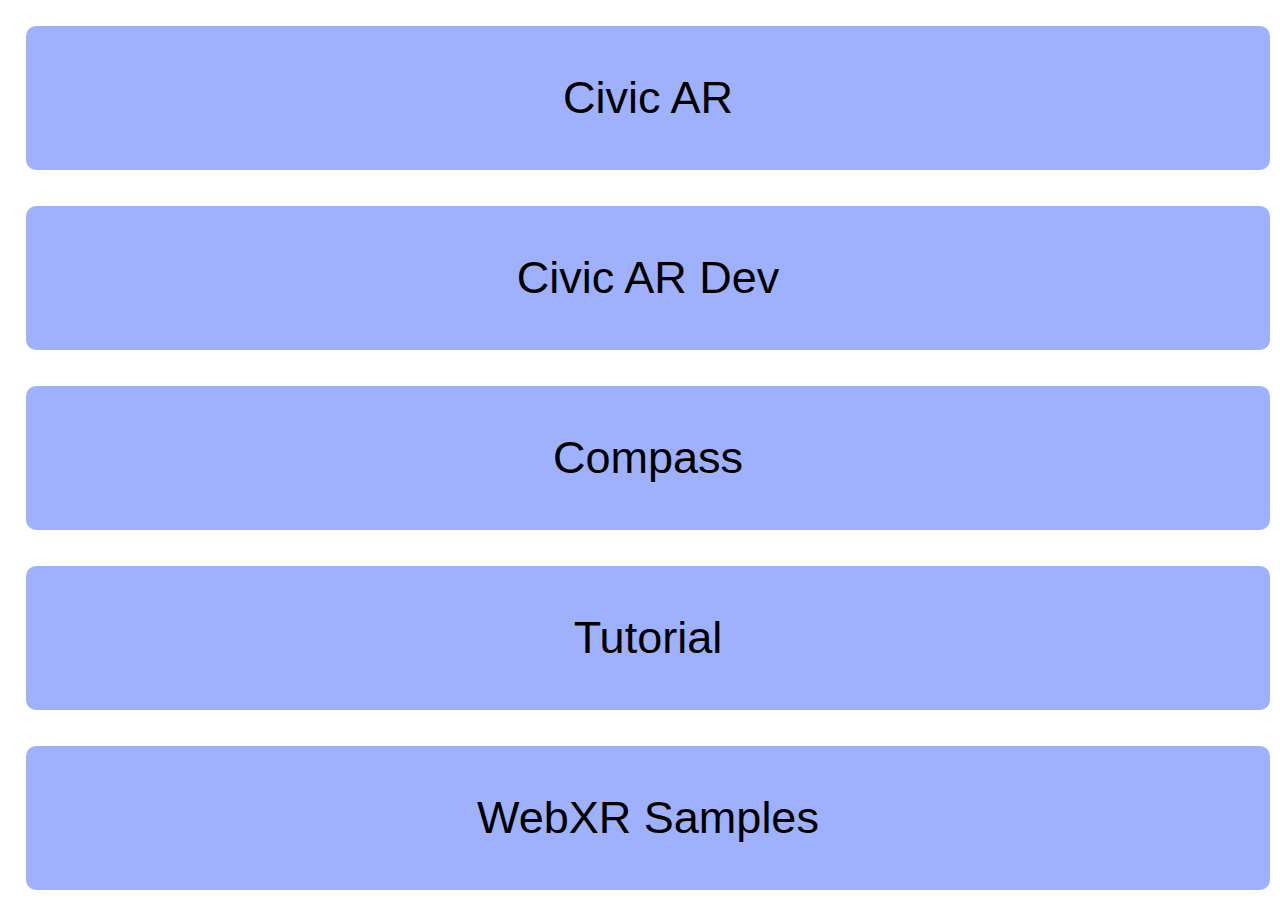
<file: index.html>
<!DOCTYPE html>
<html>
  <head>
    <style>
        body, html {
            height:100%;
            width:100%;
        }
        .container {
            display: flex;
            flex-direction: column;
            align-items: stretch;
            align-content: space-around;
            height:100%;
        }
        .item {
            flex-basis: auto;
            flex-grow: 1;
            font-size: 5vh;
            margin: 2vh;
            background-color: #9fb0fc; /* Green */
            border: none;
            border-radius: 10px;
        }
        </style>
  </head>
  <body>
      <div class="container">
            <button class="item" onclick="location.href='civic-ar-build/index.html';">Civic AR</button>
            <button class="item" onclick="location.href='civic-ar/dist/index.html';">Civic AR Dev</button>
            <button class="item" onclick="location.href='compass/compass.html';">Compass</button>
            <button class="item" onclick="location.href='webxr-example-master/webxr-threejs.html';">Tutorial</button>
            <button class="item" onclick="location.href='webxr-samples-main/index.html';">WebXR Samples</button>
      </div>
   
  </body>
</file>
